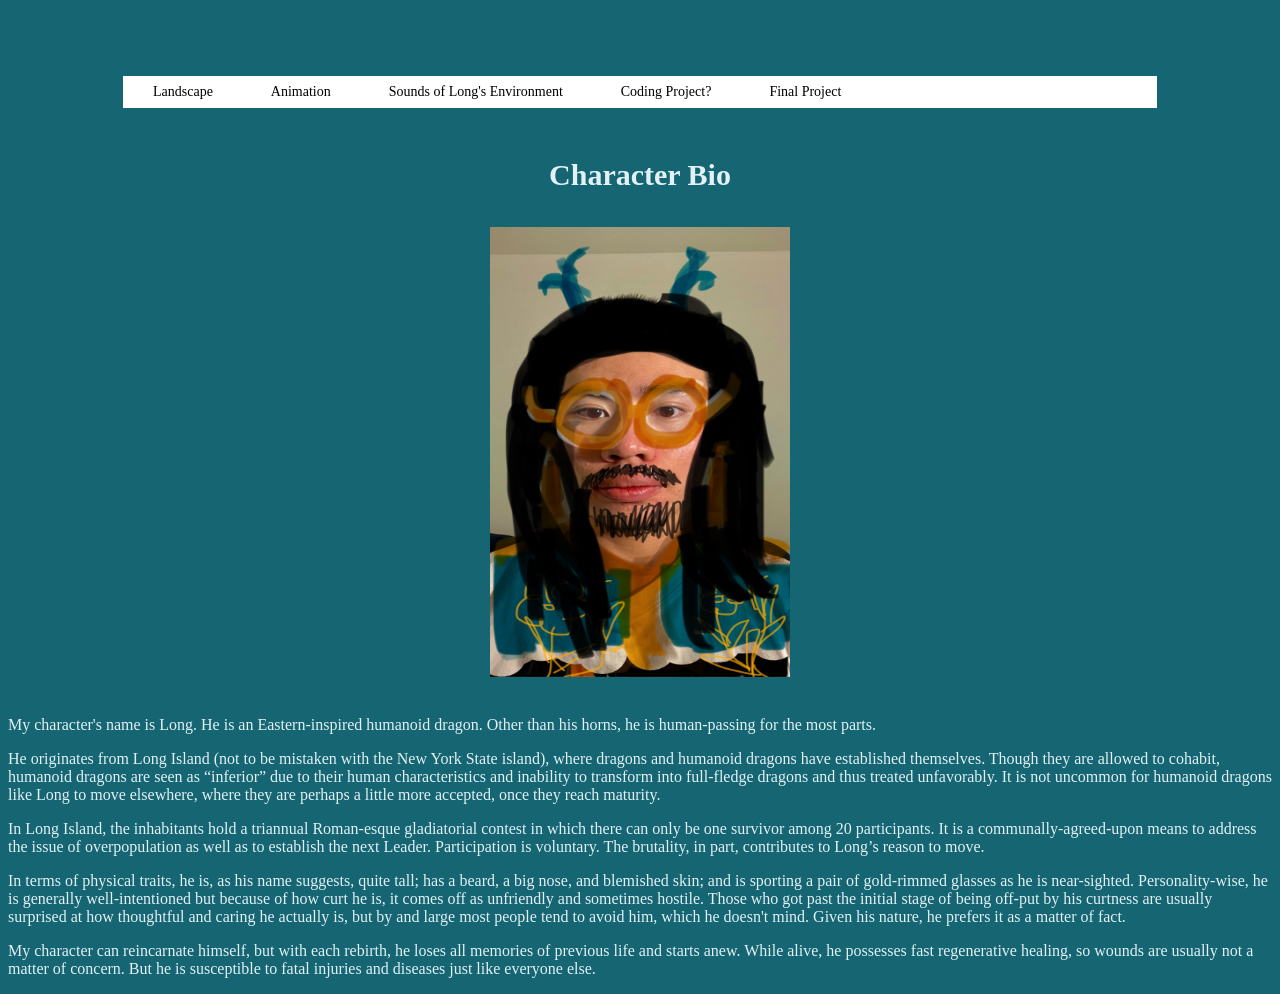
<file: index.html>
<!DOCTYPE html>
<html>

<head>
	<meta charset="utf-8">
	<meta name="viewport" content="width=device-width, initial-scale=1">
	<title>Home Page</title>
	<link rel="stylesheet" type="text/css" href="style.css">
</head>
</br>
	<ul>
		<li><a href="landscape.html">Landscape</a></li> 
		<li><a href="animation.html">Animation</a></li> 
		<li><a href="audio.html">Sounds of Long's Environment</a></li> 
		<li><a href="programming.html">Coding Project?</a></li> 
		<li><a href="final.html">Final Project</a></li> 
	</ul>
<body>
	<h1>Character Bio</h1>
	<img src="images/CharacterSelfie.jpg" width="300px" height="450px" alt="tentative photo">

</br>
	<p>My character's name is Long. He is an Eastern-inspired humanoid dragon. Other than his horns, he is human-passing for the most parts.</p> 

	<p>He originates from Long Island (not to be mistaken with the New York State island), where dragons and humanoid dragons have established themselves. Though they are allowed to cohabit, humanoid dragons are seen as “inferior” due to their human characteristics and inability to transform into full-fledge dragons and thus treated unfavorably. It is not uncommon for humanoid dragons like Long to move elsewhere, where they are perhaps a little more accepted, once they reach maturity.</p>

	<p>In Long Island, the inhabitants hold a triannual Roman-esque gladiatorial contest in which 	there can only be one survivor among 20 participants.  It is a communally-agreed-upon means to address the issue of overpopulation as well as to establish the next Leader. Participation is voluntary. The brutality, in part, contributes to Long’s reason to move.</p>

	<p>In terms of physical traits, he is, as his name suggests, quite tall; has a beard, a big nose, 	and blemished skin; and is sporting a pair of gold-rimmed glasses as he is near-sighted. Personality-wise, he is generally well-intentioned but because of how curt he is, it comes off as unfriendly and sometimes hostile. Those who got past the initial stage of being 	off-put by his curtness are usually surprised at how thoughtful and caring he actually is, but by and large most people tend to avoid him, which he doesn't mind. Given his nature, he prefers it as a matter of fact.</p>

	<p>My character can reincarnate himself, but with each rebirth, he loses all memories of 	previous life and starts anew. While alive, he possesses fast regenerative healing, so 	wounds are usually not a matter of concern. But he is susceptible to fatal injuries and diseases just like everyone else.</p>
</body>
</html>
</file>
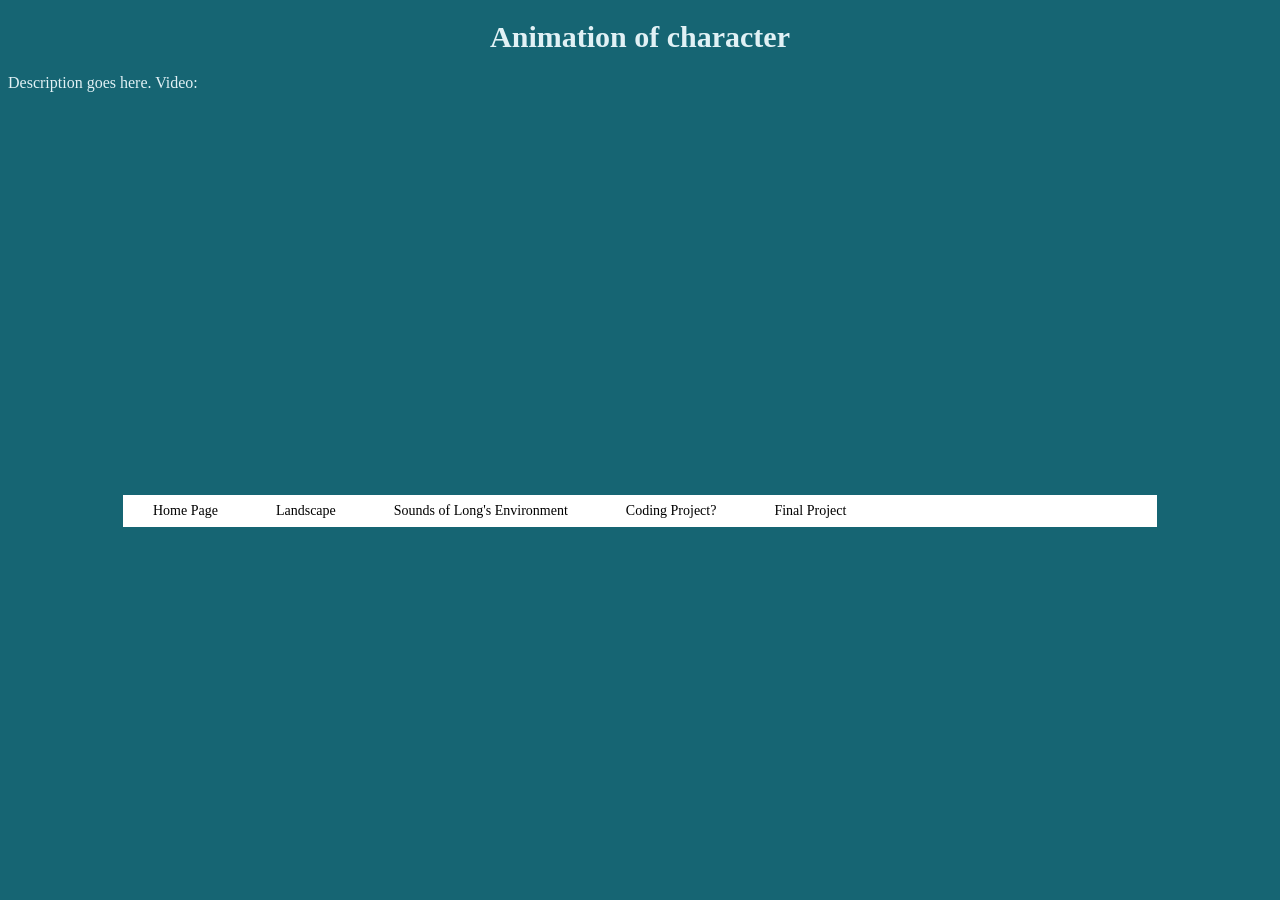
<file: animation.html>
<!DOCTYPE html>
<html>
<head>
	<meta charset="utf-8">
	<meta name="viewport" content="width=device-width, initial-scale=1">
	<title>Animation</title>
	<link rel="stylesheet" type="text/css" href="style.css">
</head>
<body>
	<h1>Animation of character</h1>
	<p>Description goes here. Video:</p>
</br>
	<iframe width="560" height="315" src="https://www.youtube.com/embed/9vPYLsjVc-M?si=H_EYMxlrBMuqt-iQ" title="YouTube video player" frameborder="0" allow="accelerometer; autoplay; clipboard-write; encrypted-media; gyroscope; picture-in-picture; web-share" referrerpolicy="strict-origin-when-cross-origin" allowfullscreen></iframe>
</br>
	<ul>
		<li><a href="index.html">Home Page</a></li> 
		<li><a href="landscape.html">Landscape</a></li>  
		<li><a href="audio.html">Sounds of Long's Environment</a></li> 
		<li><a href="programming.html">Coding Project?</a></li> 
		<li><a href="final.html">Final Project</a></li> 
	</ul>
</body>
</html>
</file>
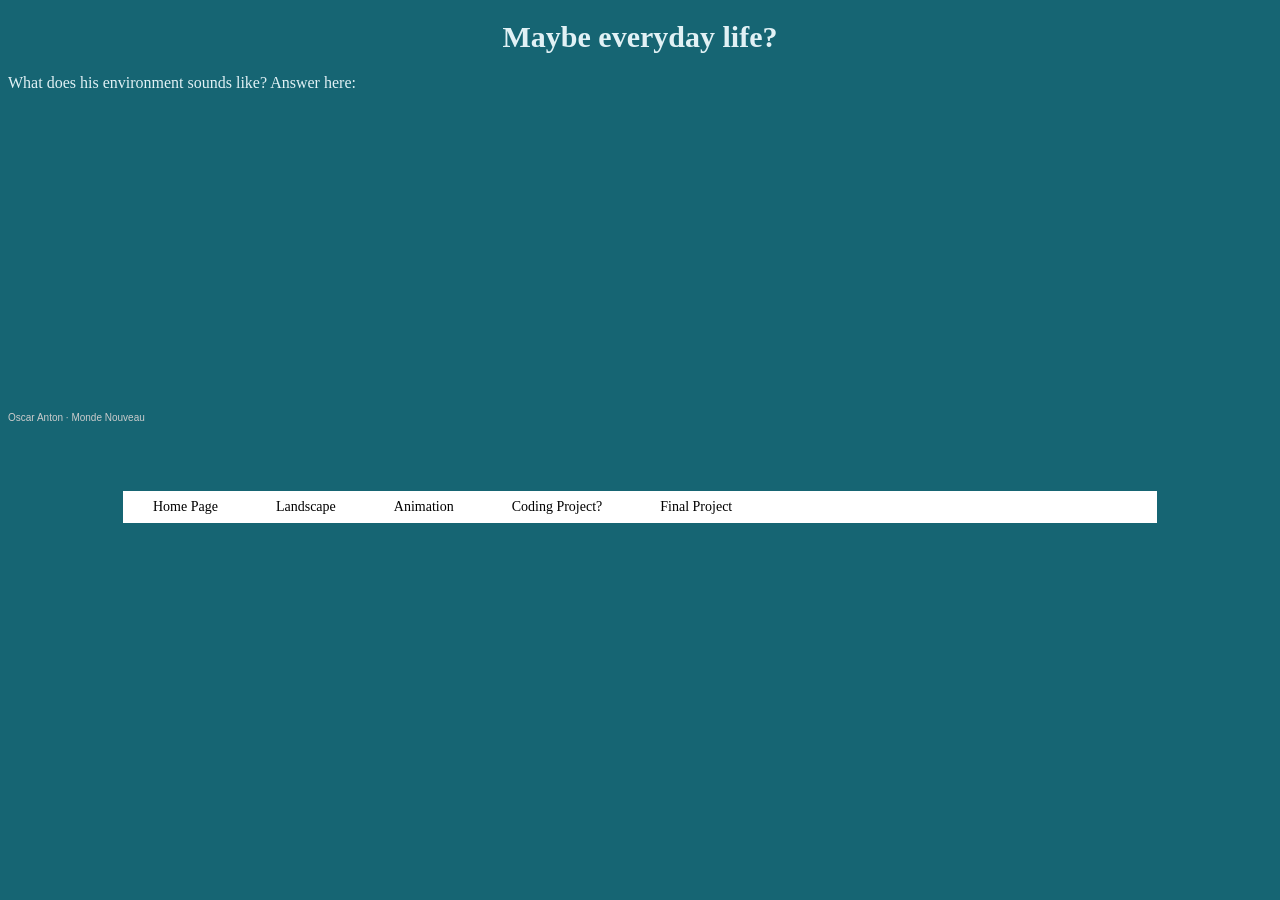
<file: audio.html>
<!DOCTYPE html>
<html>
<head>
	<meta charset="utf-8">
	<meta name="viewport" content="width=device-width, initial-scale=1">
	<title>Sounds of Long's Environment</title>
	<link rel="stylesheet" type="text/css" href="style.css">
</head>
<body>
	<h1>Maybe everyday life?</h1>
	<p>What does his environment sounds like? Answer here:</p>
	<iframe width="100%" height="300" scrolling="no" frameborder="no" allow="autoplay" src="https://w.soundcloud.com/player/?url=https%3A//api.soundcloud.com/tracks/soundcloud%253Atracks%253A1916278715&color=%23ff5500&auto_play=false&hide_related=false&show_comments=true&show_user=true&show_reposts=false&show_teaser=true&visual=true"></iframe><div style="font-size: 10px; color: #cccccc;line-break: anywhere;word-break: normal;overflow: hidden;white-space: nowrap;text-overflow: ellipsis; font-family: Interstate,Lucida Grande,Lucida Sans Unicode,Lucida Sans,Garuda,Verdana,Tahoma,sans-serif;font-weight: 100;"><a href="https://soundcloud.com/oscarantonmusic" title="Oscar Anton" target="_blank" style="color: #cccccc; text-decoration: none;">Oscar Anton</a> · <a href="https://soundcloud.com/oscarantonmusic/monde-nouveau" title="Monde Nouveau" target="_blank" style="color: #cccccc; text-decoration: none;">Monde Nouveau</a></div>
</br>
	<ul>
		<li><a href="index.html">Home Page</a></li> 
		<li><a href="landscape.html">Landscape</a></li>  
		<li><a href="animation.html">Animation</a></li> 
		<li><a href="programming.html">Coding Project?</a></li> 
		<li><a href="final.html">Final Project</a></li> 
	</ul>
</body>
</html>
</file>
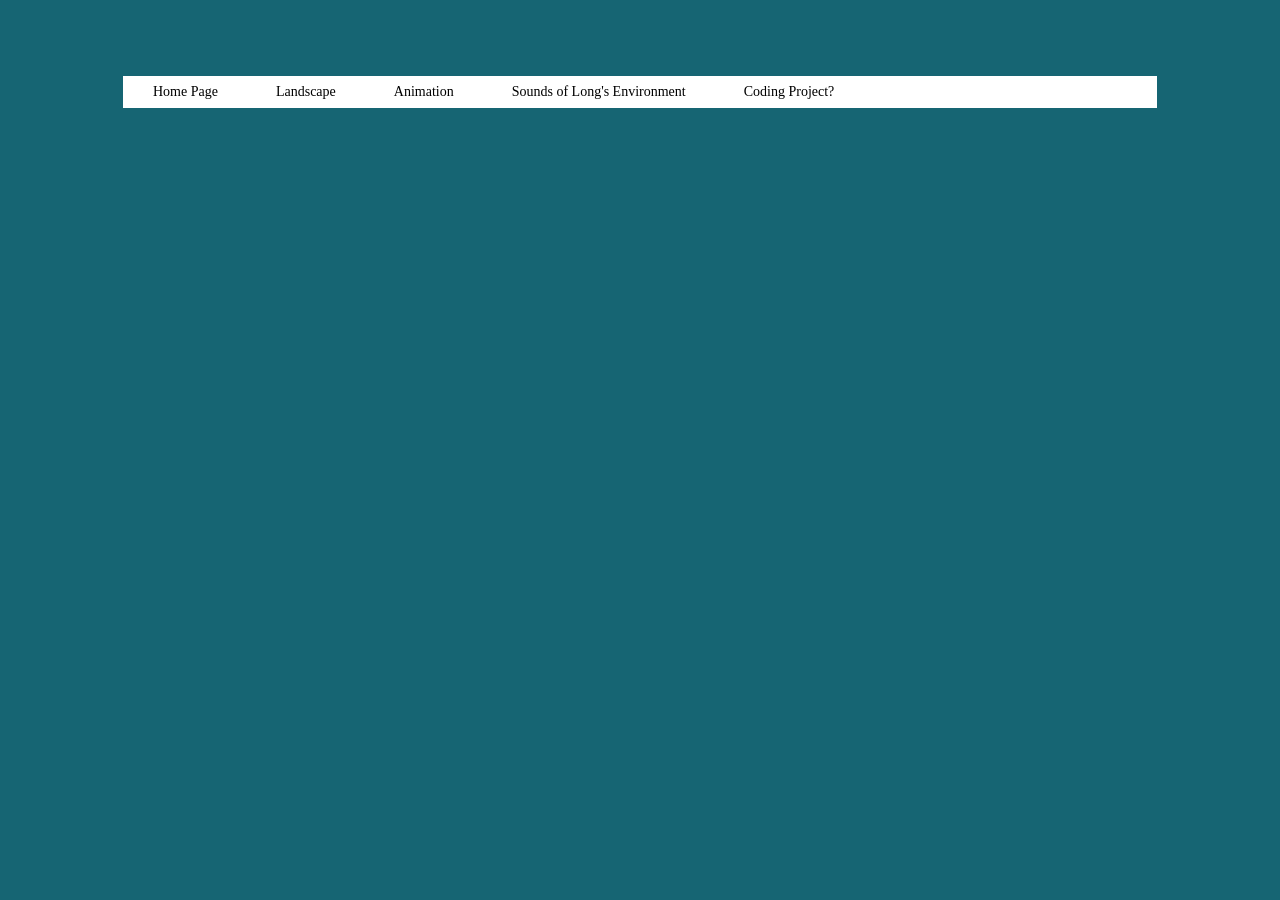
<file: final.html>
<!DOCTYPE html>
<html>
<head>
	<meta charset="utf-8">
	<meta name="viewport" content="width=device-width, initial-scale=1">
	<title>Final Project</title>
	<link rel="stylesheet" type="text/css" href="style.css">
</head>
<body>

</br>
	<ul>
		<li><a href="index.html">Home Page</a></li> 
		<li><a href="landscape.html">Landscape</a></li> 
		<li><a href="animation.html">Animation</a></li> 
		<li><a href="audio.html">Sounds of Long's Environment</a></li> 
		<li><a href="programming.html">Coding Project?</a></li> 
	</ul>
</body>
</html>
</file>
<file: style.css>
body{background-color: #166573}


h1{color:#E1F1F5;
	font-family: Times New Roman;
	font-size:30px;
	text-align: center;}


p{color: #E1F1F5;
	font-family: Times New Roman;
	text-align: left;} 


img{display:block;
	margin: auto;
	border-style: hidden;
	padding: 5px;
	margin-top: 30px;}


ul{list-style-type: none;
	margin:115px;
	margin-top: 50px;
	margin-bottom:50px;
	padding: 1px;
	overflow: hidden;
	background-color: white;}


ul li {float:left;}


ul li a {display: block;
	color:black;
	padding: 7px 27px;
	text-align: center;
	text-decoration: none;
	font-family: Times New Roman;
	font-size: 14px;
	margin-left:2px ;
	margin-right:2px;
	border-style:none;
	border-width: 1px;
	}

ul li a:hover {background-color: yellowgreen;
				color:#166573}
</file>
